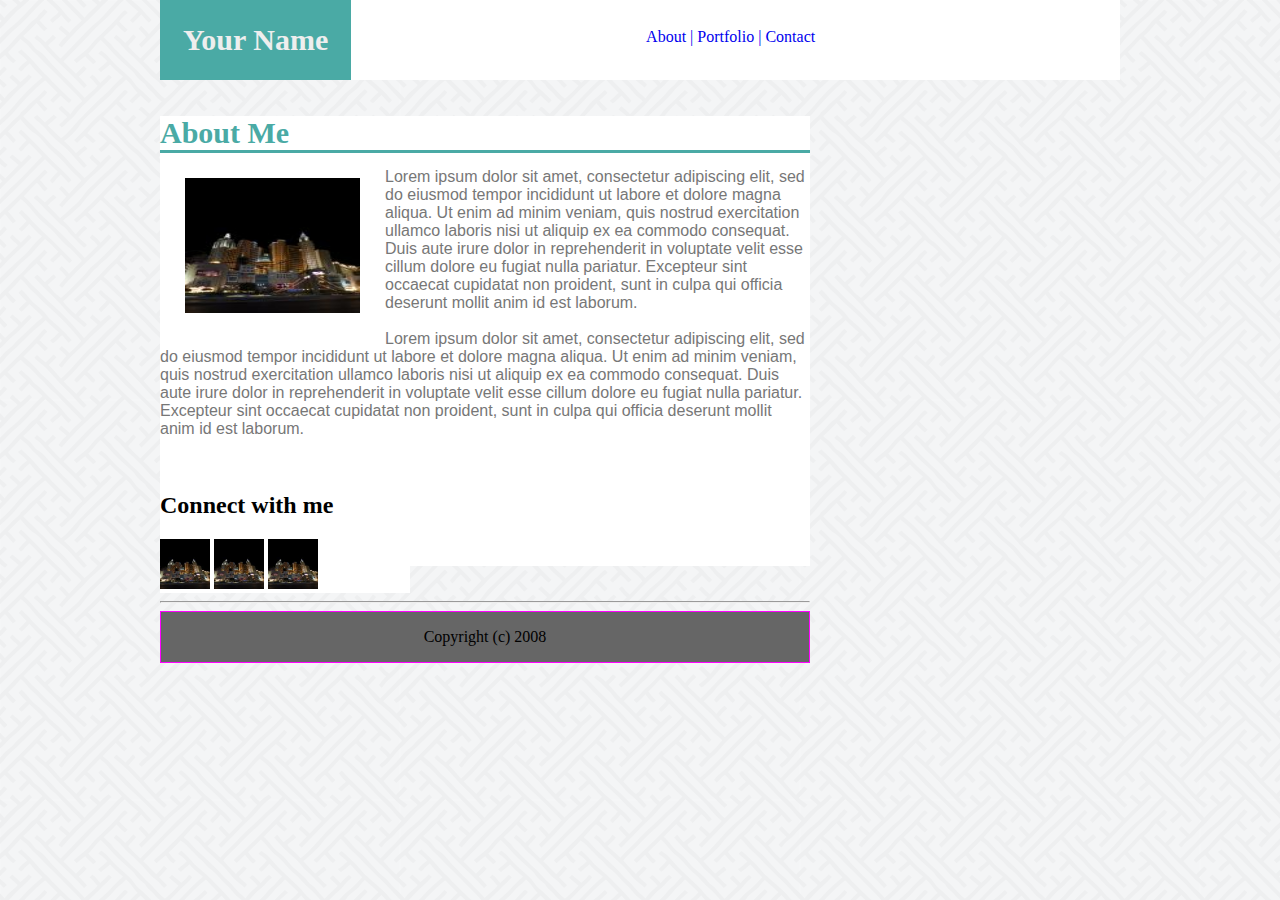
<file: index.html>
<!DOCTYPE html>
<html>

<head>
	<meta charset="UTF-8" lang="en-US">
	<link rel="stylesheet" type="text/css" href="css/style.css">
	<title>My Portfolio</title>
</head>


<body>

	<div id="div1">
			<h1 class="headingBackground" id="heading1">Your Name</h1> 
		<br>
			<nav id="links1">
				<a class="nounderline" href="#">About   |</a>       
				<a class="nounderline" href="#">   Portfolio   |</a>      
				<a class="nounderline" href="#">   Contact </a>																																																																																												
			</nav>   
	</div>

<br>
<br>
	<div id="div2">
		
			<h2 id="aboutMe">About Me</h2>
			<br>
		
				<img id="profilePic" src="assets/images/profilePic.jpg"></img>
				<br>
				<p class="regularFont"> Lorem ipsum dolor sit amet, consectetur adipiscing elit, sed do eiusmod tempor incididunt ut labore et dolore magna aliqua. Ut enim ad minim veniam, quis nostrud exercitation ullamco laboris nisi ut aliquip ex ea commodo consequat. Duis aute irure dolor in reprehenderit in voluptate velit esse cillum dolore eu fugiat nulla pariatur. Excepteur sint occaecat cupidatat non proident, sunt in culpa qui officia deserunt mollit anim id est laborum. 
				<br>
				<br>
				Lorem ipsum dolor sit amet, consectetur adipiscing elit, sed do eiusmod tempor incididunt ut labore et dolore magna aliqua. Ut enim ad minim veniam, quis nostrud exercitation ullamco laboris nisi ut aliquip ex ea commodo consequat. Duis aute irure dolor in reprehenderit in voluptate velit esse cillum dolore eu fugiat nulla pariatur. Excepteur sint occaecat cupidatat non proident, sunt in culpa qui officia deserunt mollit anim id est laborum. 
				</p>
<br>
			<div id="connectBox">
				<h2>Connect with me</h2>
				<nav>
					<img class="connectBox" src="assets/images/profilePic.jpg" href="#" alt="Cat website"> 
					<img class="connectBox" src="assets/images/profilePic.jpg"  href="#" alt="LinkedIn">
					<img class="connectBox" src="assets/images/profilePic.jpg" href="#" alt="Falling stack of books">
				</nav>

			</>
	</div>
<hr>
	<div class="footer">
        <p>Copyright (c) 2008</p>
    </div>
	
	
	<!-- <footer> -->
		<!-- <p> (c) Copyright 2016 Your Name </p> -->
	<!-- </footer> -->
	

</body>
</html>
</file>
<file: css/style.css>
#connectBox {
			background-color: #ffffff;
			width: 250px;



}

#div3 {	float:left;	


}

#heading1 {margin:0px;}

#div2 {background-color: #ffffff;
height:450px;
width:650px;	
float:left;
}

#profilePic {	width:175px;
				height: 135px;
				float: left;
				padding: 25px;
				}

#div1 {background-color: #ffffff;
height:80px;}

#links1 {	text-align: center;
			padding:30px;
			color:#4aaaa5;
			padding: 10px;
			text-decoration: none;
		}

#aboutMe { 	color: #4aaaa5;
			font-family: 'Georgia', Times, 'Times New Roman', serif;
			/*padding: 23px;*/
			float:left;
			font-size: 30px;
			background-color: #ffffff;
			width:650px;
			border-bottom: solid;
			border-spacing: 20px;
			margin:0px;
					
		}

.headingBackground {background-color: #4aaaa5;
					color: #eeeeee;
					font-family: 'Georgia', Times, 'Times New Roman', serif;
					padding: 23px;
					float:left;
					font-size: 30px;
					}

.regularFont {	color: #777777;
				font-family: Arial, Helvetica Neue, Helvetica, sans-serif;
			}

.mainHeader {	background-color: #ffffff;
				border-color: #cccccc;
			 }

.footer		{background-color: #666666;
				
			}

.mainContent{	background-color: #ffffff;
				border-color: #dddddd;
				width: 650px;

			}
.nounderline {text-decoration: none;

			}


.connectBox {height: 50px;
			width: 50px;}

body {width: 960px;
		margin: auto auto;
		background-image: url("../assets/images/sayagata-400px/sayagata-400px.png");

		}

nav {
	}


.footer, .push {
border: 1px solid #ff00ff;
  height: 50px; /* '.push' must be the same height as 'footer' */
  text-align: center;
}

.footer {
  
}
</file>
